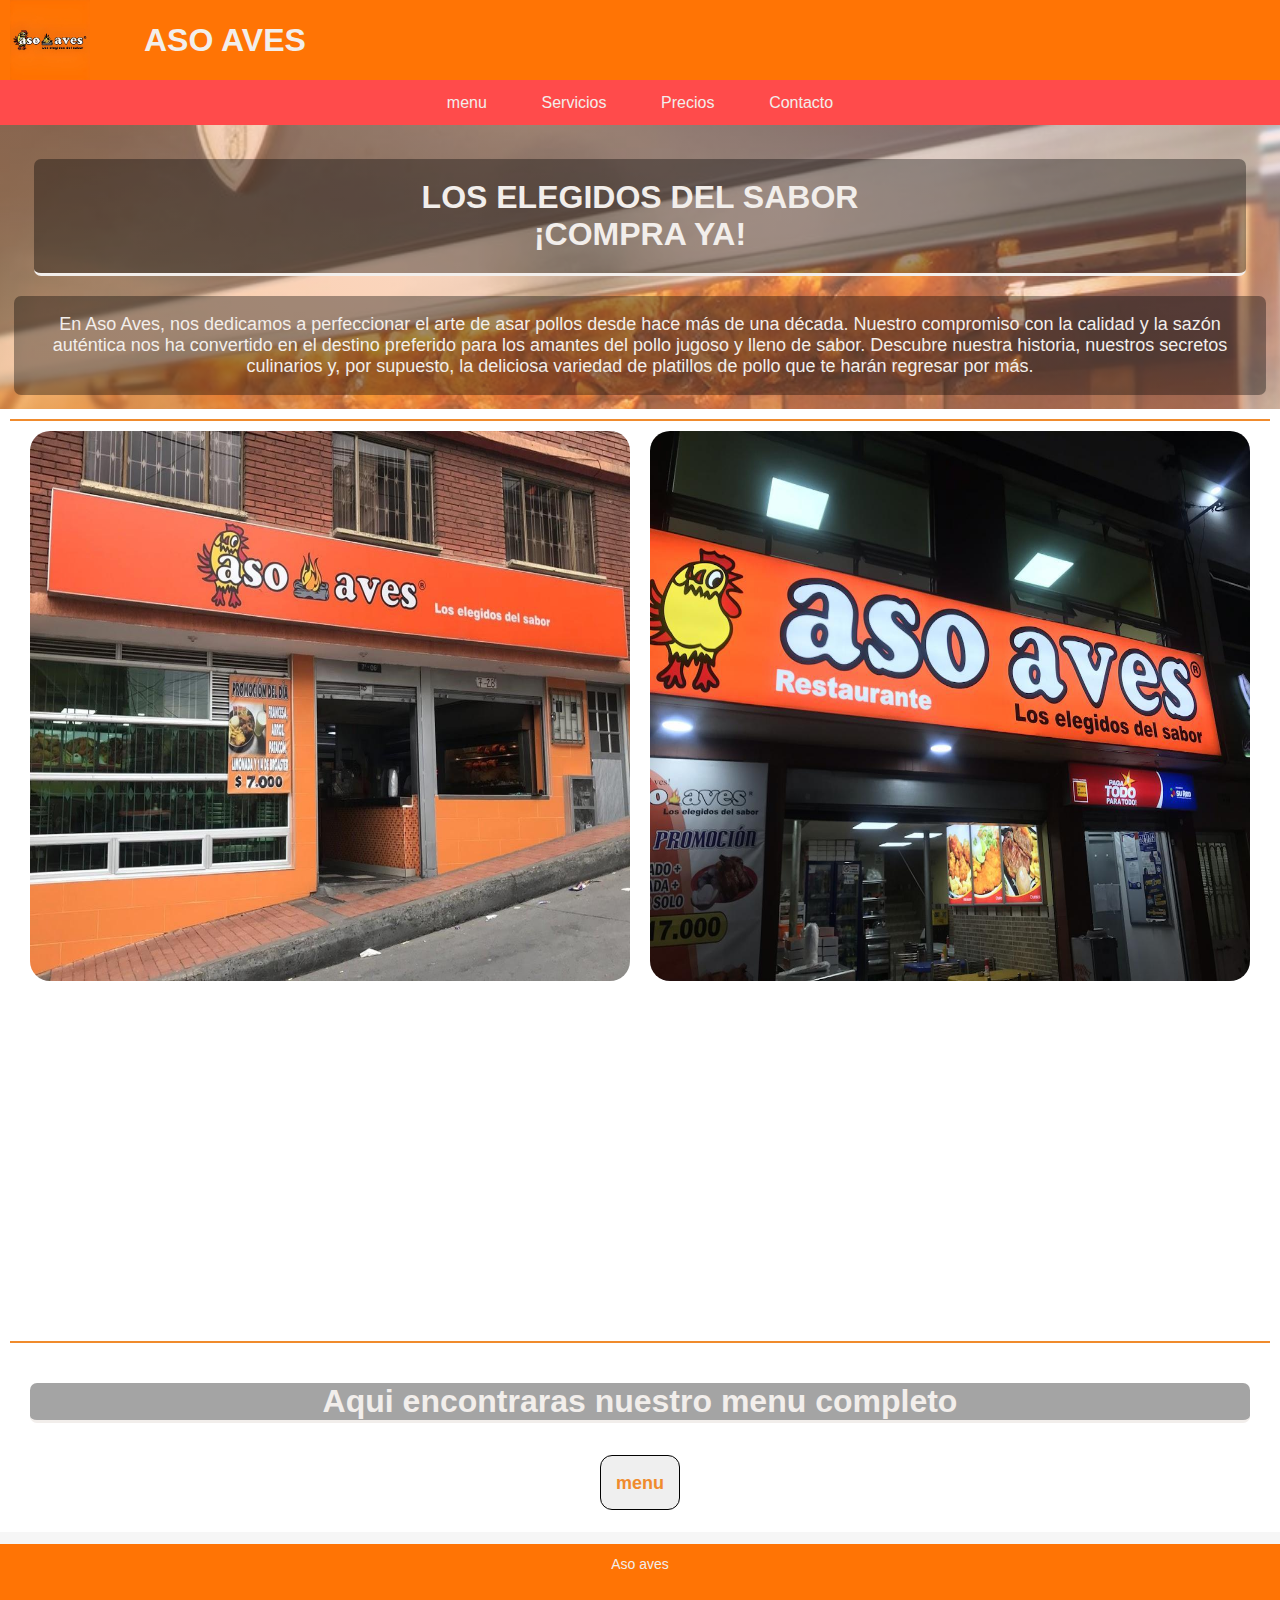
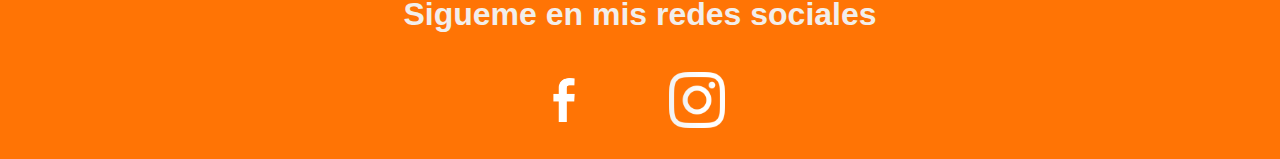
<file: pagina-1 1/pagina/index.html>
<!DOCTYPE html>
<html lang="es">
  <head>
    <meta charset="UTF-8" />
    <meta name="viewport" content="width=device-width, initial-scale=1.0" />
    <link rel="stylesheet" href="./css/styles.css" />
    <link rel="shortcut icon" href="./img/icono.ico">
    <link rel="stylesheet" href="./menu.html">
    <title>Proyecto</title>
  </head>
  <body>
    <header>
      <div class="logo">
        <img src="./img/logo.jpg" alt="logo de la nameEmpresa">
        <h1 class="h1">ASO AVES</h1>
      </div>
    </header>
    <main>
      <section class="sec0">
        <div id="principal" class="menu">
          <nav>
            <ul class="item">
              <li><a href="./menu.html">menu </a></li>
              <li><a href="#local">Servicios</a></li>
              <li><a href="#precios">Precios</a></li>
              <li><a href="#contactos">Contacto</a></li>
            </ul>
          </nav>
        </div>
      </section>
      <section id="historia" class="sec1">
        <div class="container_history">
          <h2 class="h2">LOS ELEGIDOS DEL SABOR<br />¡COMPRA YA!</h2>
          <p class="p">
            En Aso Aves, nos dedicamos a perfeccionar el arte de asar pollos desde hace más de una década. Nuestro compromiso con la calidad y la sazón auténtica nos ha convertido en el destino preferido para los amantes del pollo jugoso y lleno de sabor.
            Descubre nuestra historia, nuestros secretos culinarios y, por supuesto, la deliciosa variedad de platillos de pollo que te harán regresar por más. 
          </p>
      </div>
      </section>
  
      <section id="local" class="sec2">
        <div class="caja">
             <figure>
                 <img src="./img/asadero_gloria.png" alt="asadero-de-la-gloria">
                 <div class="capa">
                     <h3>ASADERO DE LA GLORIA</h3>
                     <p>numero de contacto:+57 321 3826088</p>
                     <iframe src="https://www.google.com/maps/embed?pb=!1m18!1m12!1m3!1d3977.2712730279904!2d-74.09356932502163!3d4.54512379542936!2m3!1f0!2f0!3f0!3m2!1i1024!2i768!4f13.1!3m3!1m2!1s0x8e3fa277a89601dd%3A0x425de732bf1a8a12!2sAsadero%20Aso%20Aves%20La%20Gloria!5e0!3m2!1ses!2sco!4v1695733687989!5m2!1ses!2sco" width="500" height="350" style="border:0;" allowfullscreen="" loading="lazy" referrerpolicy="no-referrer-when-downgrade"></iframe>
                 </div>
             </figure>
        </div>
       <div class="caja2">
           <figure>
                 <img src="./img/asaderp_eperdomo.jpg" alt="asadero-de-perdomo">
                 <div class="capa2">
                     <h3>ASADERO DEL PERDOMO</h3>
                     <p>numero de contacto:+57 300 8236782</p>
                     <iframe src="https://www.google.com/maps/embed?pb=!1m14!1m8!1m3!1d9459.012270606598!2d-74.16890283326893!3d4.5895803939944555!3m2!1i1024!2i768!4f13.1!3m3!1m2!1s0x8e3f9f01a38d8cd3%3A0xfaf1b5b6e8aefbb8!2sAsadero%20Aso%20Aves%20Perdomo!5e0!3m2!1ses-419!2sco!4v1695747996250!5m2!1ses-419!2sco" width="500" height="350" style="border:0;" allowfullscreen="" loading="lazy" referrerpolicy="no-referrer-when-downgrade"></iframe>
                 </div>
           </figure>
         </div>
      </section>
      <section id="precios" class="sec3">
          <h4 class="h4">Aqui encontraras nuestro menu completo</h4>
          <ul>
            <li><button><a class="menu" href="./menu.html">menu</a></button></li>
          </ul>
      </section>
    </main>
    <footer id="contactos" class="contacto">
        <div class="pie">
            <p class="aso">Aso aves</p>
            <h4 class="h5">Sigueme en mis redes sociales</h4>
            <img class="imgFooter" src="./img/faceicon.png" alt="logo facebook">
            <img class="imgFooter" src="./img/igicon.png" alt="logo instagram">
        </div>
    </footer>
  </body>
</html>
</file>
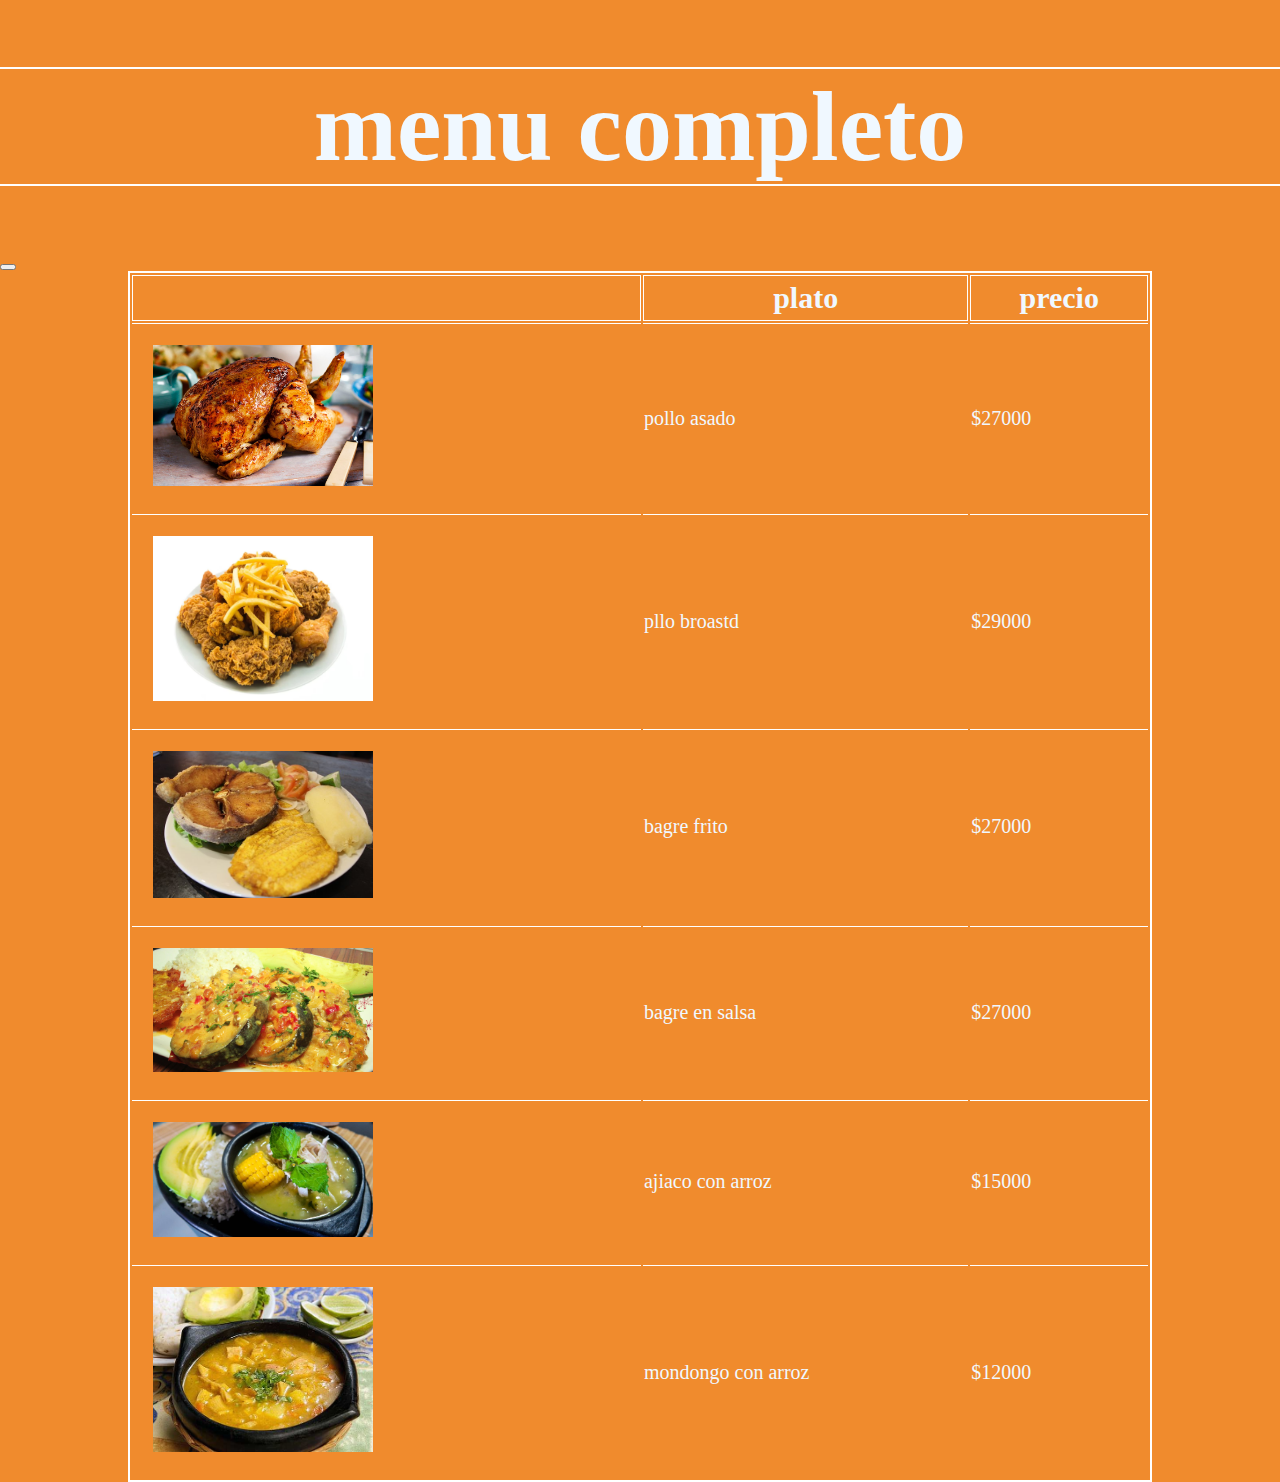
<file: pagina-1 1/pagina/menu.html>
<!DOCTYPE html>
<html lang="es">
<head>
    <meta charset="UTF-8">
    <meta name="viewport" content="width=device-width, initial-scale=1.0">
    <link rel="stylesheet" href="./index.html">
    <link rel="stylesheet" href="./css/menu.css">
    <link rel="shortcut icon" href="./img/icono.ico">
    <title>menu completo </title>
</head>
<body>
    <header>
        <h1>menu completo</h1>
        <button><a href="./index.html"></a></button>
    </header>
    <main>
        <table>
            <tr>
                <th></th>
                <th>plato</th>
                <th>precio</th>
            </tr>
            <tr>
                <td><img class="img" src="./img/pollo.jpg" alt="pollo asado"> </td>
                <td>pollo asado</td>
                <td>$27000</td>

            </tr>
            <tr>
                <td><img class="img" src="./img/pollo-broastd.avif" alt="pollo"></td>
                <td>pllo broastd</td>
                <td>$29000</td>
            </tr>
            <tr>
                <td><img class="img" src="./img/bagre-frito.jpg" alt="bagre frito"></td>
                <td>bagre frito </td>
                <td>$27000</td>
            </tr>
            <tr>
                <td><img class="img"src="./img/bagre.jpg" alt="bagre"></td>
                <td>bagre en salsa </td>
                <td>$27000</td>
            </tr>
            <tr>
                <td><img class="img" src="./img/ajiaco.jpg" alt="ajiaco"></td>
                <td>ajiaco con arroz </td>
                <td>$15000</td>
            </tr>
            <tr>
                <td><img class="img" src="./img/mondongo.jpg" alt="mondongo"></td>
                <td>mondongo con arroz</td>
                <td>$12000</td>
            </tr>
        </table> 
    </main>
    <footer>

    </footer>
    
</body>
</html>
</file>
<file: pagina-1 1/pagina/css/styles.css>
*{
    margin:0%;
    padding: 0%;
    box-sizing: border-box;
}

body{
    font-family: sans-serif;
    margin: 0;
    background-color: rgb(246, 246, 246);
}

main{background-color: rgb(255, 255, 255);}

header{
    display: flex;
    height: 80px;
    justify-content: space-between;
    background-color: rgb(255, 116, 5);
    align-items: center;
    padding: 10px;
}

.logo{
    display:flex;
    align-items:center;
}

.logo img{
    height: 80px;
    margin-right: 30px;
}

.header .menu{
    text-align: center;
    padding: 0.8%;
    flex-grow: 8;
}
  
.menu .item > li{
    display: inline-block;
    padding: 0% 2%;
    font-size: 18px;
    list-style-type: none;
}
  
.item > li a{
    color: #F2EEEB;
    text-decoration: none;
    font-size: 16px;
}
  
.item > li a:hover{
    color:  rgb(240, 139, 45);
    font-size: 17px;
    text-shadow: none;
}

/*#F29849 #F2884B #F2EEEB #D92B04 #731212 FF7405 black rgb(240, 139, 45) floralwhite*/

.p{font-size: 18px;margin: auto;padding: 18px;color: #F2EEEB; background-color: rgba(0, 0, 0, 0.356); text-align: center; border-radius: 7px;}
.h1{margin: 12px; padding: 12px; color: #F2EEEB;}
.h2{text-align: center; margin: 20px; padding: 20px; font-size: xx-large; border-bottom: solid; color: #F2EEEB; background-color: rgba(0, 0, 0, 0.356); border-radius: 7px;}
.h3{margin: 12px;text-align: center;}
.h4{font-size: xx-large; margin: 20px; padding: auto; color: #F2EEEB; background-color: rgba(0, 0, 0, 0.356); border-bottom: solid; border-radius: 7px;}
.h5{font-size: xx-large; margin: 12px; padding: auto; color: #F2EEEB;}
.aso{font-size: 14px; color: #F2EEEB; margin: 12px; padding: 12px;}

.container_history{
    width: 100%;
    height: auto;
    background-image: linear-gradient(30deg, rgba(240, 139, 45, 0.585) 0.5cm, #ffd1dc62),
    url(../img/pollo_asado.jpg);
    background-repeat: no-repeat;
    background-size: cover;
    background-attachment: fixed;
    background-position: center;
    padding: 0.1px;
    overflow-y: scroll;
}

.sec0{
    margin: 0;
    padding: 12px;
    text-align: center;
    background-color: rgba(255, 0, 0, 0.705);
    
}

.sec2{
    margin: 10px;
    padding: 10px;
    border-bottom: 2px rgb(240, 139, 45)solid ;
    border-top: 2px rgb(240, 139, 45) solid;
    display: flex;
    justify-content: space-between;
    align-items: center;
}

.sec3{
    margin: auto;
    padding: 10px;
    width: 100%;
    height: auto;
    text-align: center;
    background-image: linear-gradient(30deg, rgba(240, 139, 45, 0.585) 0.5cm, #ffd1dc62),
    url(../img/pollo_asado.jpg);
    background-repeat: no-repeat;
    background-size: cover;
    background-attachment: fixed;
    background-position: center;
}

button{
    font-size: 20px;
    font-weight: bold;
    padding: 15px;
    border: 1px solid  rgb(2, 2, 2);
    margin: 12px;
    border-radius: 12px;
    color: rgb(2, 2, 2);
}

ul > li{
    list-style-type: none;
}

.contacto{
    background-color: rgb(255, 116, 5);
}

.container_history{
    background-color: #F2EEEB;
    margin: auto;
    padding: 14px;
}

.pie{text-align: center;}

.imgFooter{
    height: 70px;
    width: auto;
    margin: 20px;
    text-align: center;
}


/*imagenes con movimiento  imagen 1*/

.caja{
    width: 100%;
    display: flex;
    justify-content: center;
    height: 100vh;
}

.caja figure{
    position: relative;
    height: 550px;
    width: 600px;
    overflow: hidden;
    border-radius: 20px;
    box-shadow: 0px 15px 25pxrgba(0,0,0,0,0.50);
    cursor: pointer;
}

.caja figure img{
    width:100%;
    height: 100%;
    transition: all 500ms ease-out;

}

.caja figure .capa{
    position: absolute;
    top:0;
    width: 100%;
    height: 100%;
    background: rgba(240,139,45,0.7);
    transition: all 500ms ease-out;
    opacity: 0;
    visibility: hidden;
    text-align: center;
}

.caja figure:hover > .capa{
    opacity: 1;
    visibility: visible;
}

.caja figure:hover > .capa h3{
    margin-top: 50px;
    margin-bottom: 50px;
    color:white;
    align-items: center;
    font-size: 200%;
    transition: all 500ms ease-out;
}


/*imagenes con movimiento  imagen 2*/

.caja2{
    width: 100%;
    display: flex;
    justify-content: center;
    height: 100vh;
}

.caja2 figure{
    position: relative;
    height: 550px;
    width: 600px;
    overflow: hidden;
    border-radius: 20px;
    box-shadow: 0px 15px 25px
    rgba(0,0,0,0,0.50);
    cursor: pointer;
}

.caja2 figure img{
    width:100%;
    height: 100%;
    transition: all 500ms ease-out;

}

.caja2 figure .capa2{
    position: absolute;
    top:0;
    width: 100%;
    height: 100%;
    background: rgba(240,139,45,0.7);
    transition: all 500ms ease-out;
    opacity: 0;
    visibility: hidden;
    text-align: center;
}

.caja2 figure:hover > .capa2{
    opacity: 1;
    visibility: visible;
}

.caja2 figure:hover > .capa2 h3{
    margin-top: 50px;
    margin-bottom: 50px;
    color:white;
    align-items: center;
    font-size: 200%;
    transition: all 500ms ease-out;

}

p{
    color: #F2EEEB;
}
/*-------------------------------------------------------------------------*/

a{
    text-decoration: none;
    font-size: 18px;
    color:rgb(240, 139, 45);
        

}
</file>
<file: pagina-1 1/pagina/css/menu.css>
body {
    padding: 0%;
    margin: 0%;
    min-height: 100vh;
    background: rgb(240, 139, 45);
}
h1{
    text-align: center;
    font-size: 100px;
    color: aliceblue;
    border-top: 2px solid white;
    border-bottom: 2px solid white;
}

table {
    border:2px;
    width: 80%;
    margin: 0 auto;
    border: 2px solid white; 
    align-items: center;
}


table th, .table td {
    border: 1px solid white; 
    padding: 5px;
    text-align: center; 
    
}

.img {
    padding: 10px;
    margin: 10px;
    max-width: 220px; 
    height: auto; 

}
th{
    color: aliceblue;
    font-size: 30px;
    border: 2px solid;
}

td{
    color: aliceblue;
    border-top: 1px solid white;
    font-size: 20px;
    align-items: center;
}
</file>
